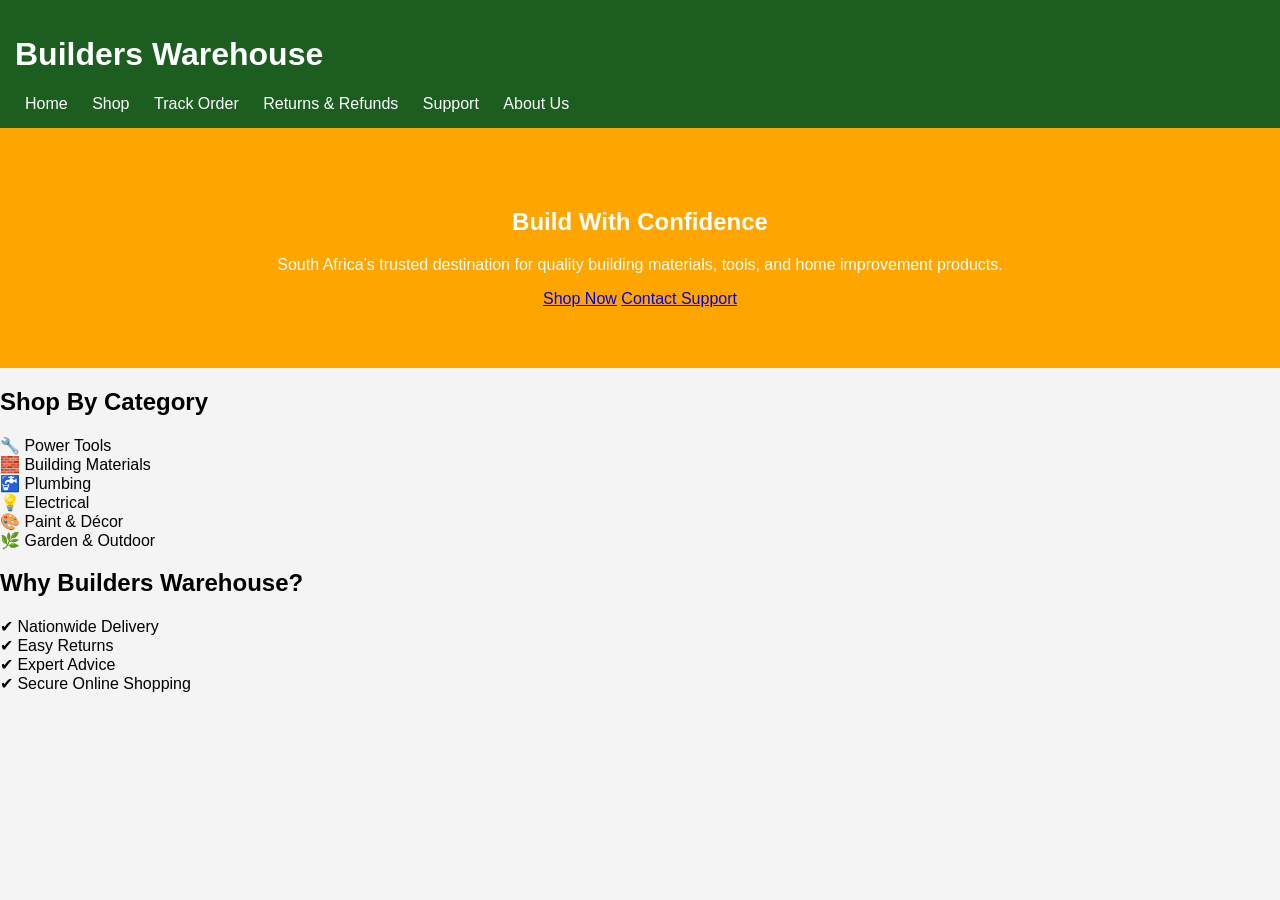
<file: index.html>
<!DOCTYPE html>
<html>
<head>
    <title>Builders Warehouse | Home</title>
    <link rel="stylesheet" href="style.css">
</head>
<body>

<header>
    <h1>Builders Warehouse</h1>
    <nav>
        <a href="index.html">Home</a>
        <a href="shop.html">Shop</a>
        <a href="track.html">Track Order</a>
        <a href="returns.html">Returns & Refunds</a>
        <a href="contact.html">Support</a>
        <a href="about.html">About Us</a>
    </nav>
</header>

<section class="hero">
    <h2>Build With Confidence</h2>
    <p>South Africa’s trusted destination for quality building materials, tools, and home improvement products.</p>
    <div class="hero-buttons">
        <a href="shop.html" class="btn">Shop Now</a>
        <a href="contact.html" class="btn secondary">Contact Support</a>
    </div>
</section>

<section class="container">
    <h2>Shop By Category</h2>
    <div class="category-grid">
        <div class="card">🔧 Power Tools</div>
        <div class="card">🧱 Building Materials</div>
        <div class="card">🚰 Plumbing</div>
        <div class="card">💡 Electrical</div>
        <div class="card">🎨 Paint & Décor</div>
        <div class="card">🌿 Garden & Outdoor</div>
    </div>
</section>

<section class="container light">
    <h2>Why Builders Warehouse?</h2>
    <div class="features">
        <div>✔ Nationwide Delivery</div>
        <div>✔ Easy Returns</div>
        <div>✔ Expert Advice</div>
        <div>✔ Secure Online Shopping</div>
    </div>
</section>

<script src="script.js"></script>
</body>
</html>
</file>
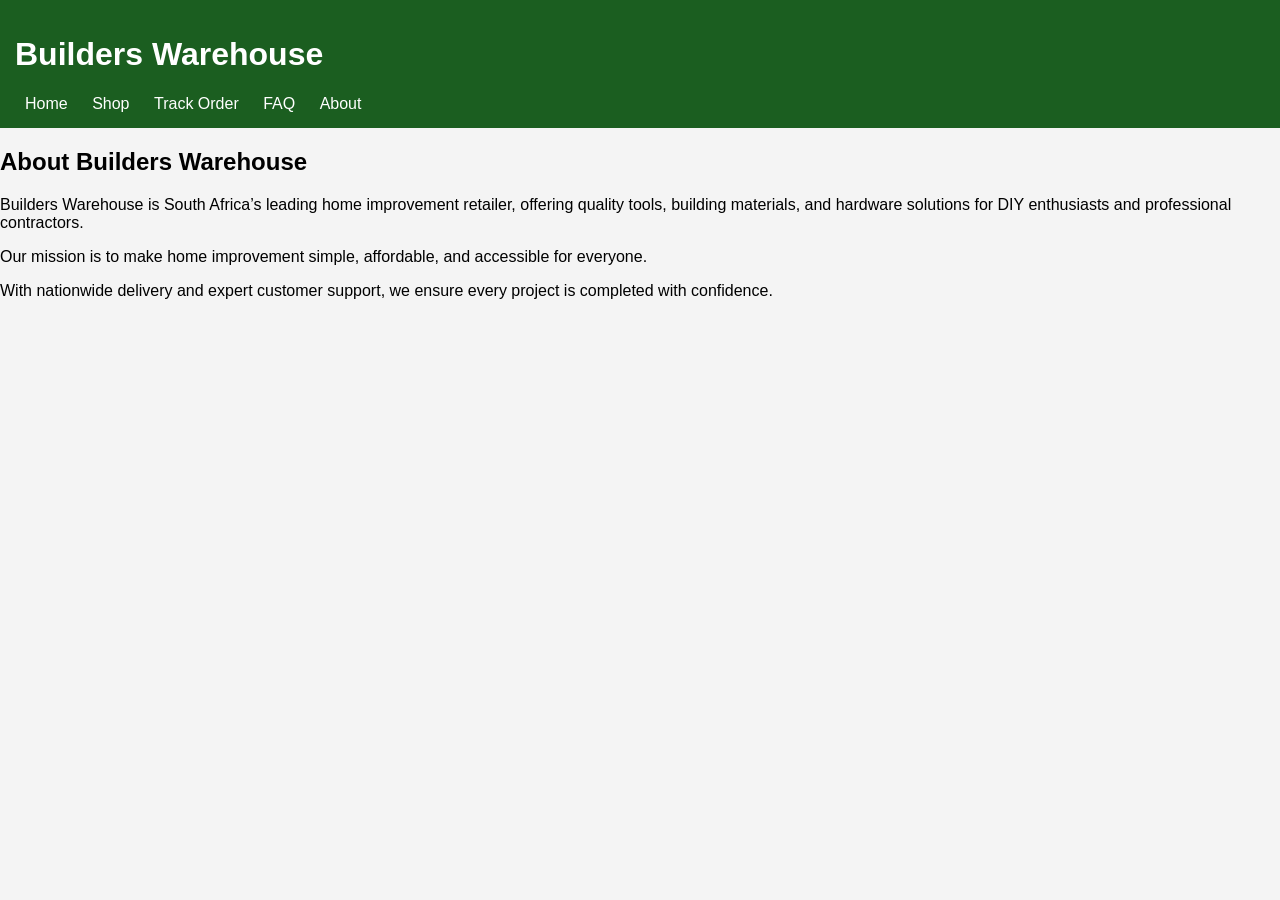
<file: about.html>
<!DOCTYPE html>
<html>
<head>
    <title>About Us - Builders Warehouse</title>
    <link rel="stylesheet" href="style.css">
</head>
<body>

<header>
    <h1>Builders Warehouse</h1>
    <nav>
        <a href="index.html">Home</a>
        <a href="shop.html">Shop</a>
        <a href="track.html">Track Order</a>
        <a href="faq.html">FAQ</a>
        <a href="about.html">About</a>
    </nav>
</header>

<section class="container">
    <h2>About Builders Warehouse</h2>

    <p>
        Builders Warehouse is South Africa’s leading home improvement retailer,
        offering quality tools, building materials, and hardware solutions
        for DIY enthusiasts and professional contractors.
    </p>

    <p>
        Our mission is to make home improvement simple, affordable,
        and accessible for everyone.
    </p>

    <p>
        With nationwide delivery and expert customer support,
        we ensure every project is completed with confidence.
    </p>

</section>

<script src="script.js"></script>
</body>
</html>
</file>
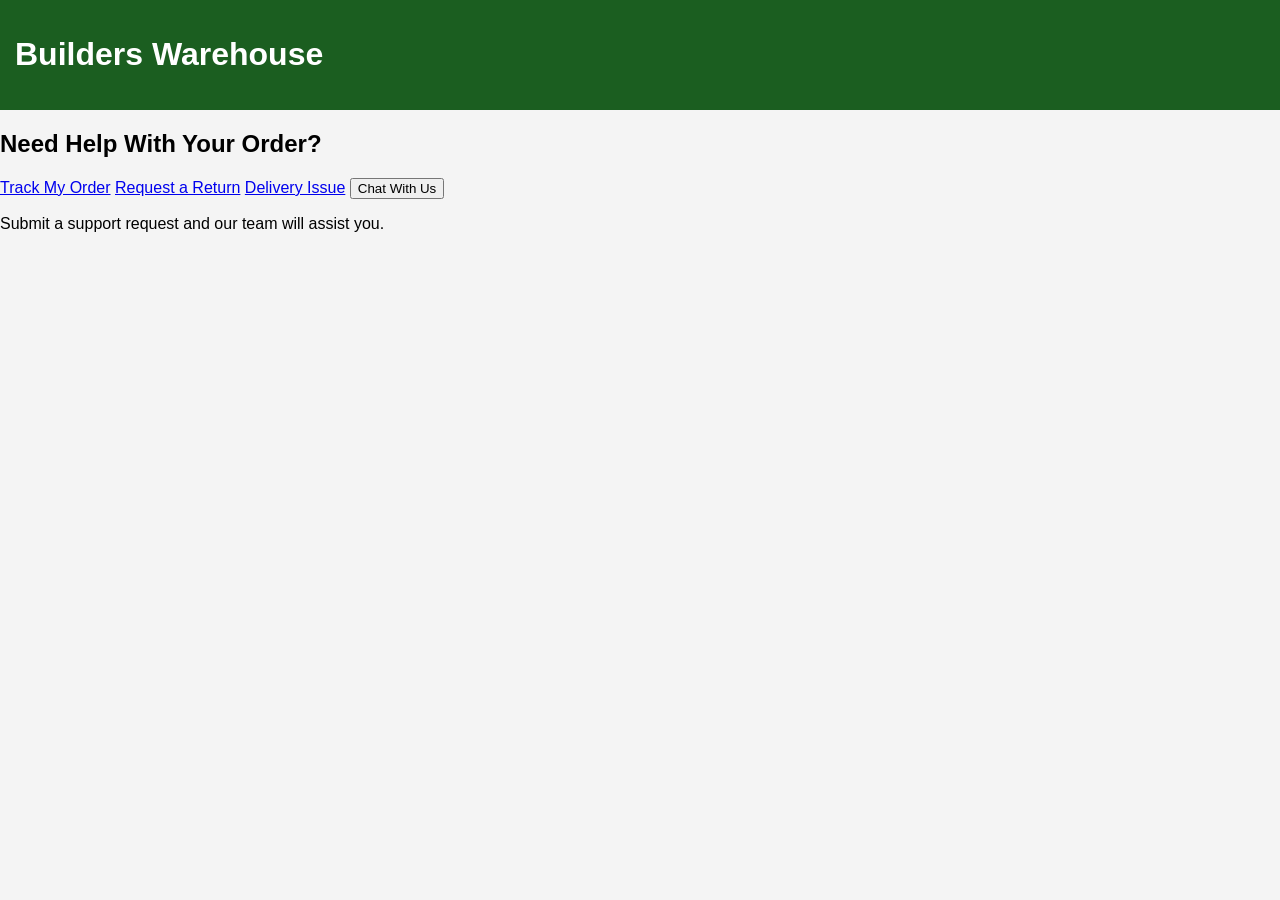
<file: contact.html>
<!DOCTYPE html>
<html>
<head>
    <title>Customer Support | Builders Warehouse</title>
    <link rel="stylesheet" href="style.css">
</head>
<body>

<header>
    <h1>Builders Warehouse</h1>
</header>

<section class="container">
    <h2>Need Help With Your Order?</h2>

    <div class="support-buttons">
        <a href="track.html" class="btn">Track My Order</a>
        <a href="returns.html" class="btn">Request a Return</a>
        <a href="track.html" class="btn">Delivery Issue</a>
        <button class="btn secondary">Chat With Us</button>
    </div>

    <p>Submit a support request and our team will assist you.</p>
</section>

<!-- Start of capaciti-49347 Zendesk Widget script -->
<script id="ze-snippet" src="https://static.zdassets.com/ekr/snippet.js?key=a772e8c6-e62b-4ccd-baf5-a0ce89f01fbe"> </script>
<!-- End of capaciti-49347 Zendesk Widget script -->

<script src="script.js"></script>
</body>
</html>
</file>
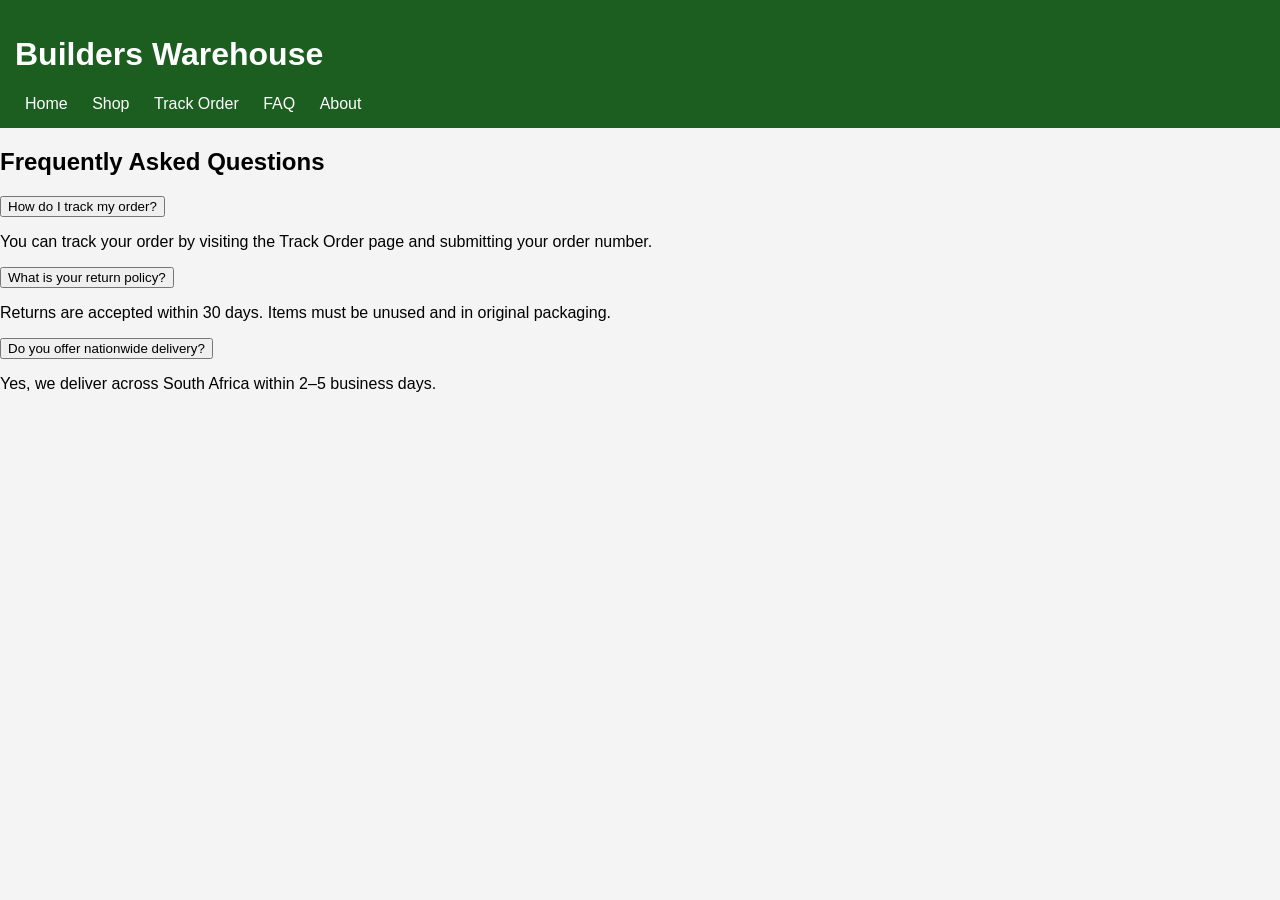
<file: faq.html>
<!DOCTYPE html>
<html>
<head>
    <title>FAQ - Builders Warehouse</title>
    <link rel="stylesheet" href="style.css">
</head>
<body>

<header>
    <h1>Builders Warehouse</h1>
    <nav>
        <a href="index.html">Home</a>
        <a href="shop.html">Shop</a>
        <a href="track.html">Track Order</a>
        <a href="faq.html">FAQ</a>
        <a href="about.html">About</a>
    </nav>
</header>

<section class="container">
    <h2>Frequently Asked Questions</h2>

    <div class="faq-item">
        <button class="faq-question">How do I track my order?</button>
        <div class="faq-answer">
            <p>You can track your order by visiting the Track Order page and submitting your order number.</p>
        </div>
    </div>

    <div class="faq-item">
        <button class="faq-question">What is your return policy?</button>
        <div class="faq-answer">
            <p>Returns are accepted within 30 days. Items must be unused and in original packaging.</p>
        </div>
    </div>

    <div class="faq-item">
        <button class="faq-question">Do you offer nationwide delivery?</button>
        <div class="faq-answer">
            <p>Yes, we deliver across South Africa within 2–5 business days.</p>
        </div>
    </div>

</section>

<script src="script.js"></script>
</body>
</html>
</file>
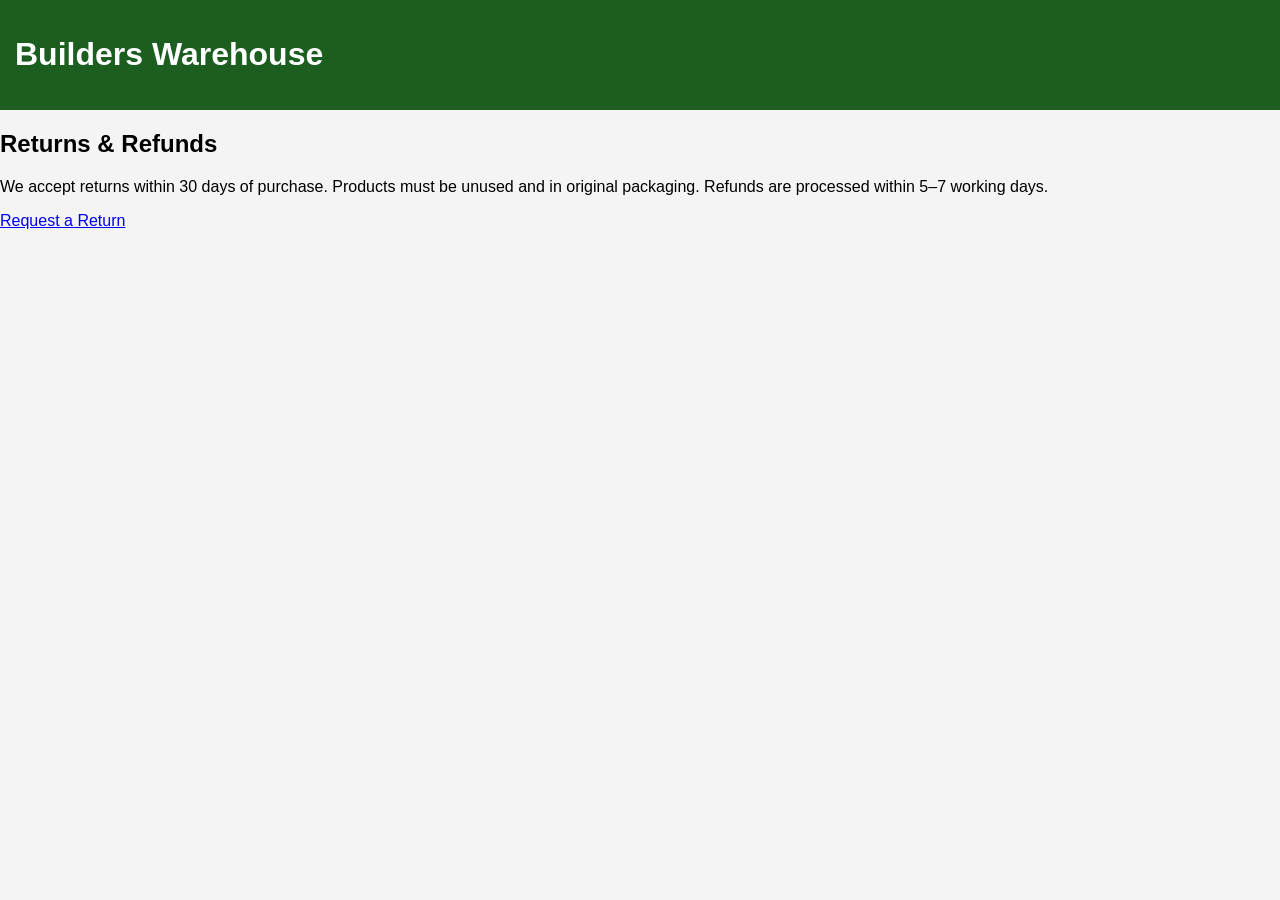
<file: returns.html>
<!DOCTYPE html>
<html>
<head>
    <title>Returns & Refunds | Builders Warehouse</title>
    <link rel="stylesheet" href="style.css">
</head>
<body>

<header>
    <h1>Builders Warehouse</h1>
</header>

<section class="container">
    <h2>Returns & Refunds</h2>
    <p>
        We accept returns within 30 days of purchase.
        Products must be unused and in original packaging.
        Refunds are processed within 5–7 working days.
    </p>

    <a href="contact.html" class="btn">Request a Return</a>
</section>

</body>
</html>
</file>
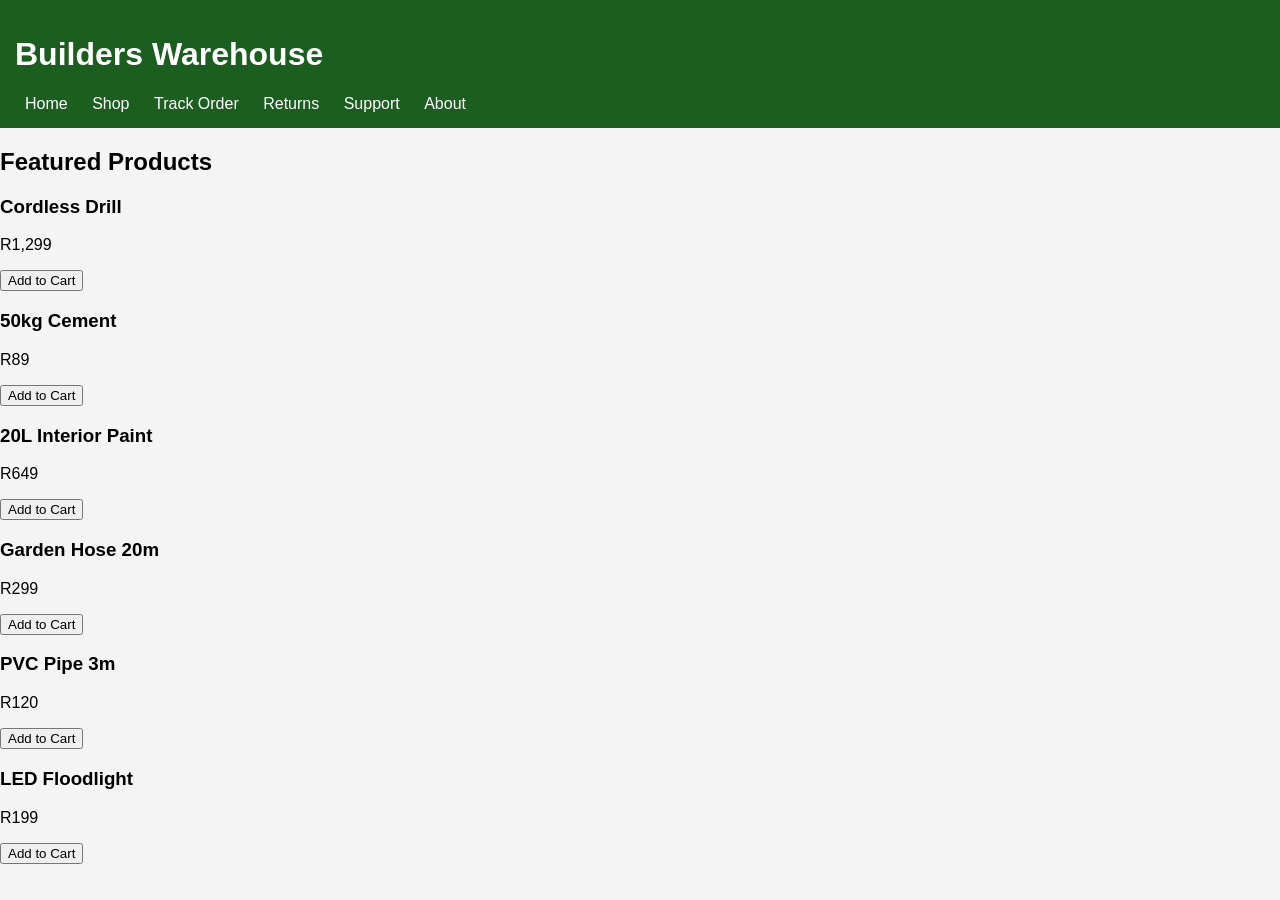
<file: shop.html>
<!DOCTYPE html>
<html>
<head>
    <title>Shop | Builders Warehouse</title>
    <link rel="stylesheet" href="style.css">
</head>
<body>

<header>
    <h1>Builders Warehouse</h1>
    <nav>
        <a href="index.html">Home</a>
        <a href="shop.html">Shop</a>
        <a href="track.html">Track Order</a>
        <a href="returns.html">Returns</a>
        <a href="contact.html">Support</a>
        <a href="about.html">About</a>
    </nav>
</header>

<section class="container">
    <h2>Featured Products</h2>

    <div class="product-grid">
        <div class="product-card">
            <h3>Cordless Drill</h3>
            <p>R1,299</p>
            <button>Add to Cart</button>
        </div>

        <div class="product-card">
            <h3>50kg Cement</h3>
            <p>R89</p>
            <button>Add to Cart</button>
        </div>

        <div class="product-card">
            <h3>20L Interior Paint</h3>
            <p>R649</p>
            <button>Add to Cart</button>
        </div>

        <div class="product-card">
            <h3>Garden Hose 20m</h3>
            <p>R299</p>
            <button>Add to Cart</button>
        </div>

        <div class="product-card">
            <h3>PVC Pipe 3m</h3>
            <p>R120</p>
            <button>Add to Cart</button>
        </div>

        <div class="product-card">
            <h3>LED Floodlight</h3>
            <p>R199</p>
            <button>Add to Cart</button>
        </div>
    </div>
</section>

<script src="script.js"></script>
</body>
</html>
</file>
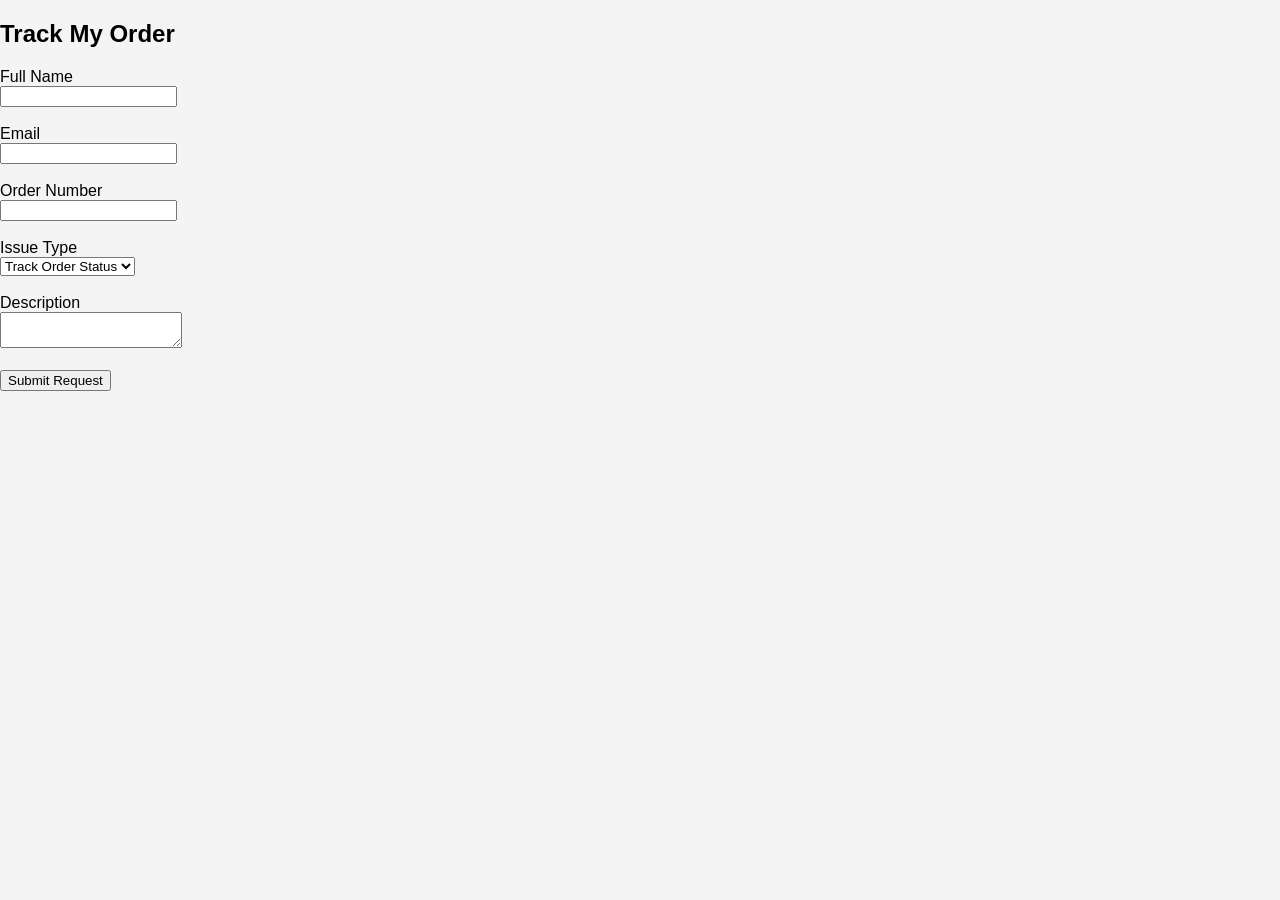
<file: track.html>
<!DOCTYPE html>
<html>
<head>
    <title>Track Order</title>
    <link rel="stylesheet" href="style.css">
</head>
<body>

<h2>Track My Order</h2>

<form>
    <label>Full Name</label><br>
    <input type="text"><br><br>

    <label>Email</label><br>
    <input type="email"><br><br>

    <label>Order Number</label><br>
    <input type="text"><br><br>

    <label>Issue Type</label><br>
    <select>
        <option>Track Order Status</option>
        <option>Delivery Delay</option>
        <option>Incorrect Item</option>
        <option>Missing Item</option>
    </select><br><br>

    <label>Description</label><br>
    <textarea></textarea><br><br>

    <button type="submit">Submit Request</button>
</form>

</body>
</html>
</file>
<file: style.css>
body {
    font-family: Arial, sans-serif;
    margin: 0;
    background-color: #f4f4f4;
}

header {
    background: #1b5e20;
    color: white;
    padding: 15px;
}

nav a {
    color: white;
    margin: 0 10px;
    text-decoration: none;
}

.hero {
    padding: 60px;
    text-align: center;
    background: orange;
    color: white;
}
</file>
